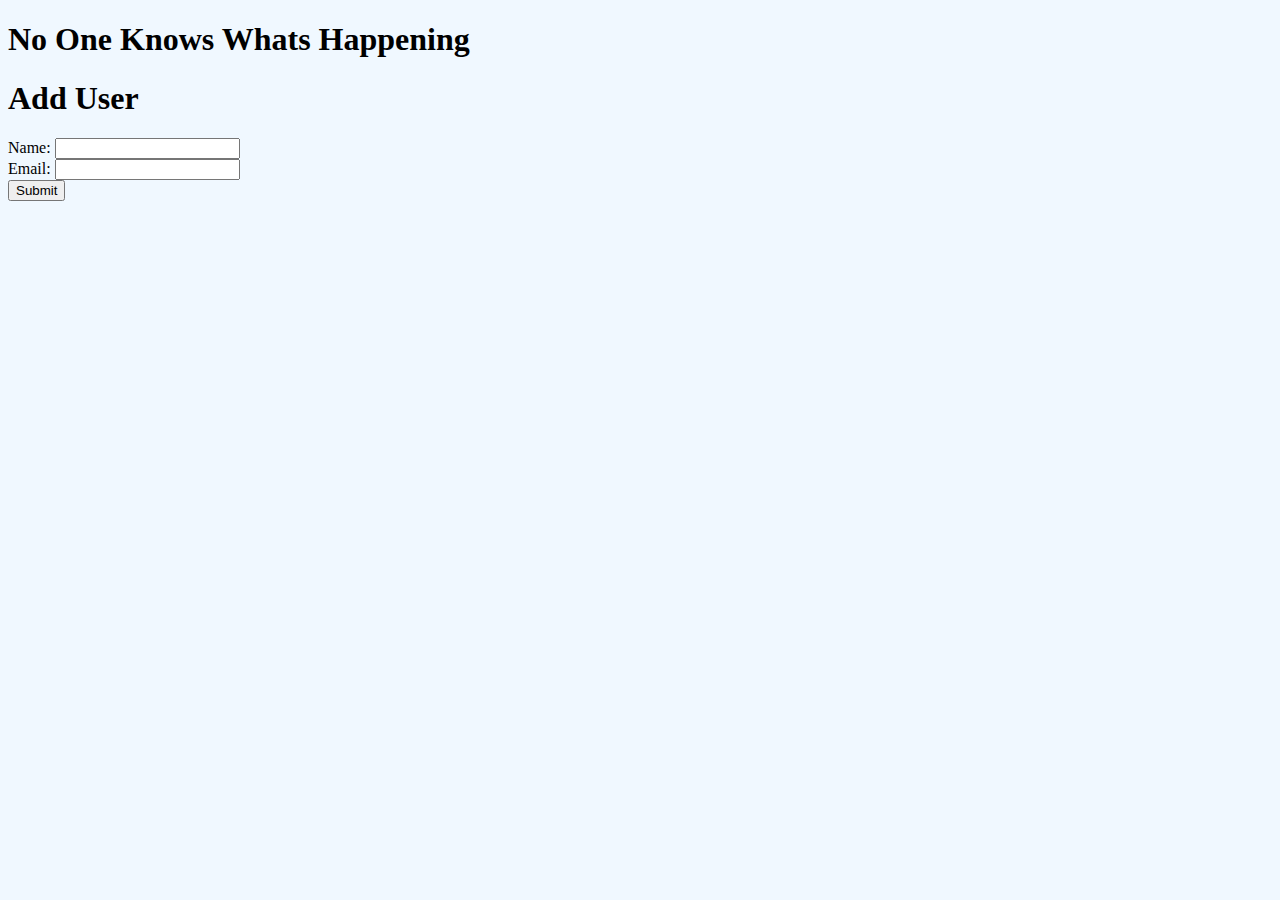
<file: index.html>
<!DOCTYPE html>
<html lang="en">
<head>
    <meta charset="UTF-8">
    <meta http-equiv="X-UA-Compatible" content="IE=edge">
    <meta name="viewport" content="width=device-width, initial-scale=1.0">
    <title>Document</title>
    <link rel="stylesheet" href="main.css">
</head>
<body>
    <header>
        <h1>No One Knows Whats Happening</h1>
    </header>
    

    <section class="container">
        <form id="my-form">
            <h1>Add User</h1>
            <div class="msg"></div>
            <div>
                <label for="name">Name:</label>
                <input type="text" id="name">
            </div>
            <div>
                <label for="email">Email:</label>
                <input type="text" id="email">
            </div>
            <input class="btn" type="submit" value="Submit">
        </form>
        <ul id="users"></ul>
        <!-- <ul class="items">
            <li class="item">Item 1</li>
            <li class="item">Item 2</li>
            <li class="item">Item 3</li>
        </ul> -->
    </section>
    <script src="index.js"></script>
</body>
</html>
</file>
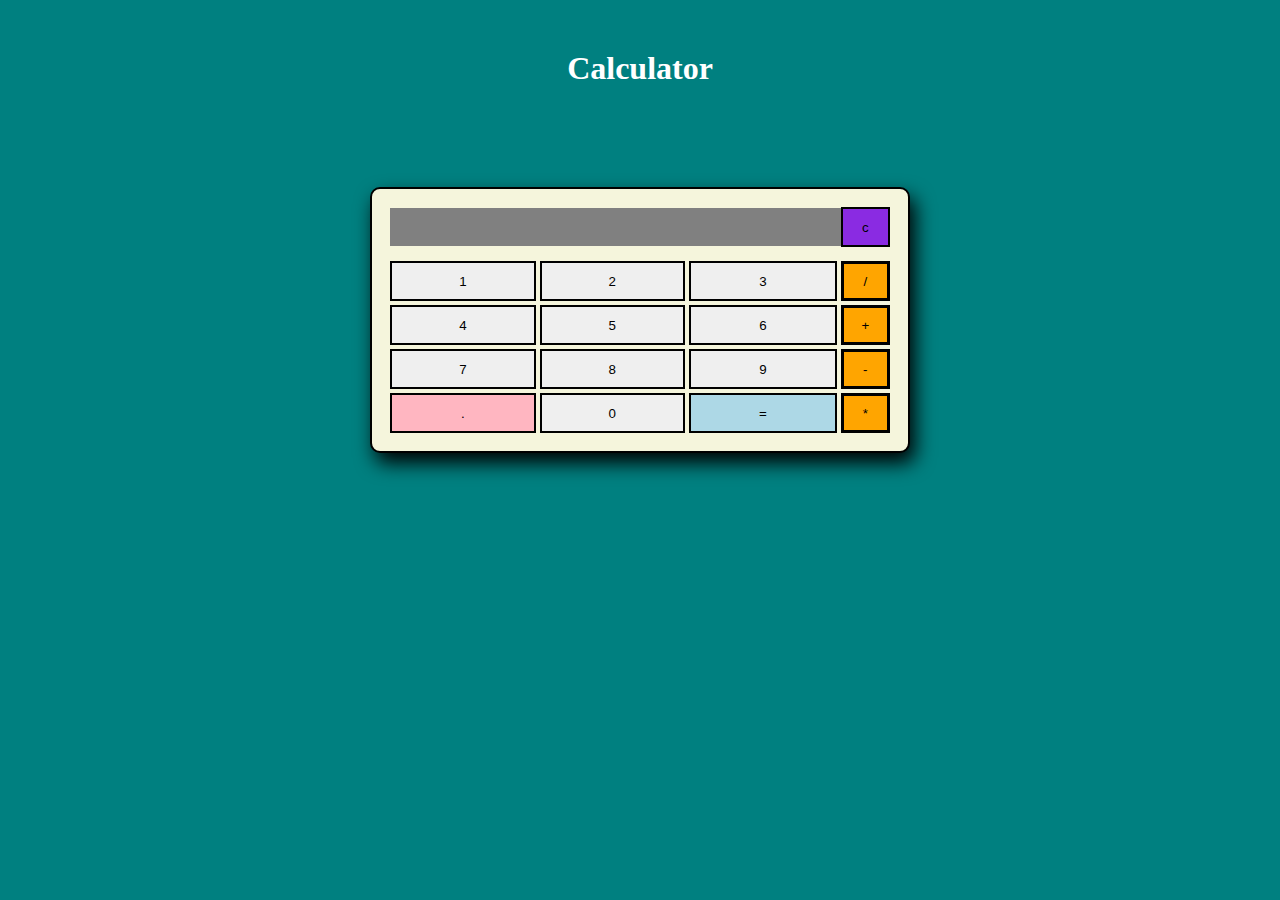
<file: CalculatorProject/index.html>
<!DOCTYPE html>
<html lang="en">
<head>
    <meta charset="UTF-8">
    <meta http-equiv="X-UA-Compatible" content="IE=edge">
    <meta name="viewport" content="width=device-width, initial-scale=1.0">
    <title>Document</title>
    <link rel="stylesheet" href="index.css">
</head>
<body>
    <h1>Calculator</h1>
    <div class="container">
        <table>
            <tr>
                <td colspan="3"><input type="text" id="result" class="screen"></td>
                <td>
                    <input type='button' value="c" onclick="clearScreen()" class="clear"/>
                </td>
            </tr>
            <tr>
                <td>
                    <input type='button' value="1" onclick="display('1')" class="number"/>
                </td>
                <td>
                    <input type='button' value="2" onclick="display('2')" class="number"/>
                </td>
                <td>
                    <input type='button' value="3" onclick="display('3')" class="number"/>
                </td>
                <td>
                    <input type='button' value="/" onclick="display('/')" class="operator"/>
                </td>
                <tr>
                    <td>
                        <input type='button' value="4" onclick="display('4')" class="number"/>
                    </td>
                    <td>
                        <input type='button' value="5" onclick="display('5')" class="number"/>
                    </td>
                    <td>
                        <input type='button' value="6" onclick="display('6')" class="number"/>
                    </td>
                    <td>
                        <input type='button' value="+" onclick="display('+')" class="operator"/>
                    </td>
                </tr>
                <tr>
                    <td>
                    <input type='button' value="7" onclick="display('7')" class="number"/>
                </td>
                <td>
                    <input type='button' value="8" onclick="display('8')" class="number"/>
                </td>
                <td>
                    <input type='button' value="9" onclick="display('9')" class="number"/>
                </td>
                <td>
                    <input type='button' value="-" onclick="display('-')" class="operator"/>
                </td>
                </tr>
                
                

            </tr>
            <tr>
                <td>
                    <input type='button' value="." onclick="display('.')" class="decimal"/>
                </td>
                <td>
                    <input type='button' value="0" onclick="display('0')" class="number"/>
                </td>
                <td>
                    <input type='button' value="=" onclick="solve()" class="equal"/>
                </td>
                <td>
                    <input type='button' value="*" onclick="display('*')" class="operator"/>
                </td>
            </tr>
        </table>
    </div>

    <script src="index.js"></script>
</body>
</html>
</file>
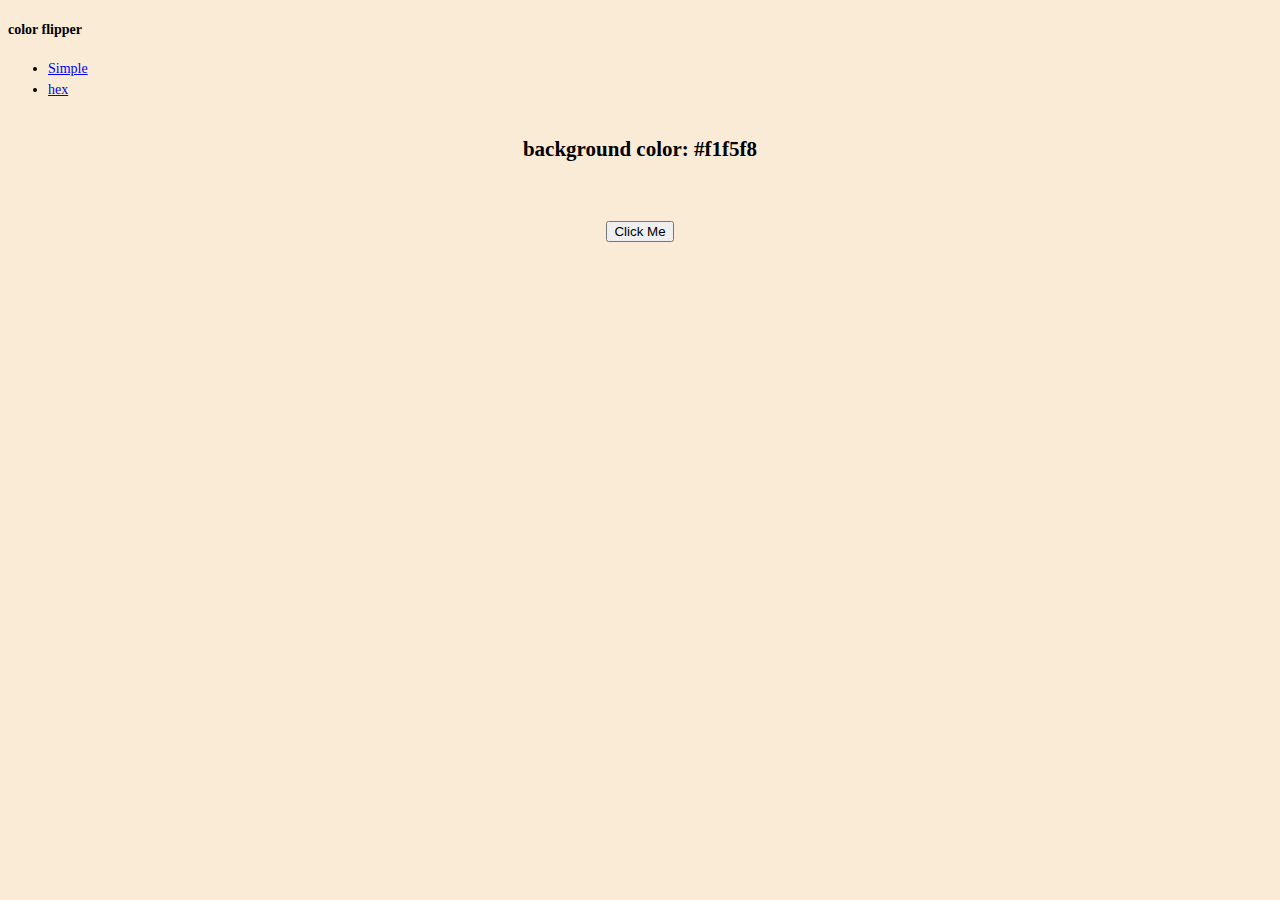
<file: ColorFlipper/index.html>
<!DOCTYPE html>
<html lang="en">
<head>
    <meta charset="UTF-8">
    <meta http-equiv="X-UA-Compatible" content="IE=edge">
    <meta name="viewport" content="width=device-width, initial-scale=1.0">
    <title>Color Flipper  || Simple</title>
    <link rel="stylesheet" href="index.css">
</head>
<body>
    <nav>
        <div class="nav-center">
            <h4>color flipper</h4>
            <ul class="nav-links">
                <li>
                    <a href="index.html">Simple</a>
                </li>
                <li>
                    <a href="hex.html">hex</a>
                </li>
            </ul>
        </div>
    </nav>  
    <main>
        <div class="container">
            <h2>background color: <span class="color">
                #f1f5f8
            </span></h2>
            <button class="btn btn-hero" id="btn">Click Me</button>
        </div>
    </main>  
    <script src="index.js"></script>    
</body>
</html>
</file>
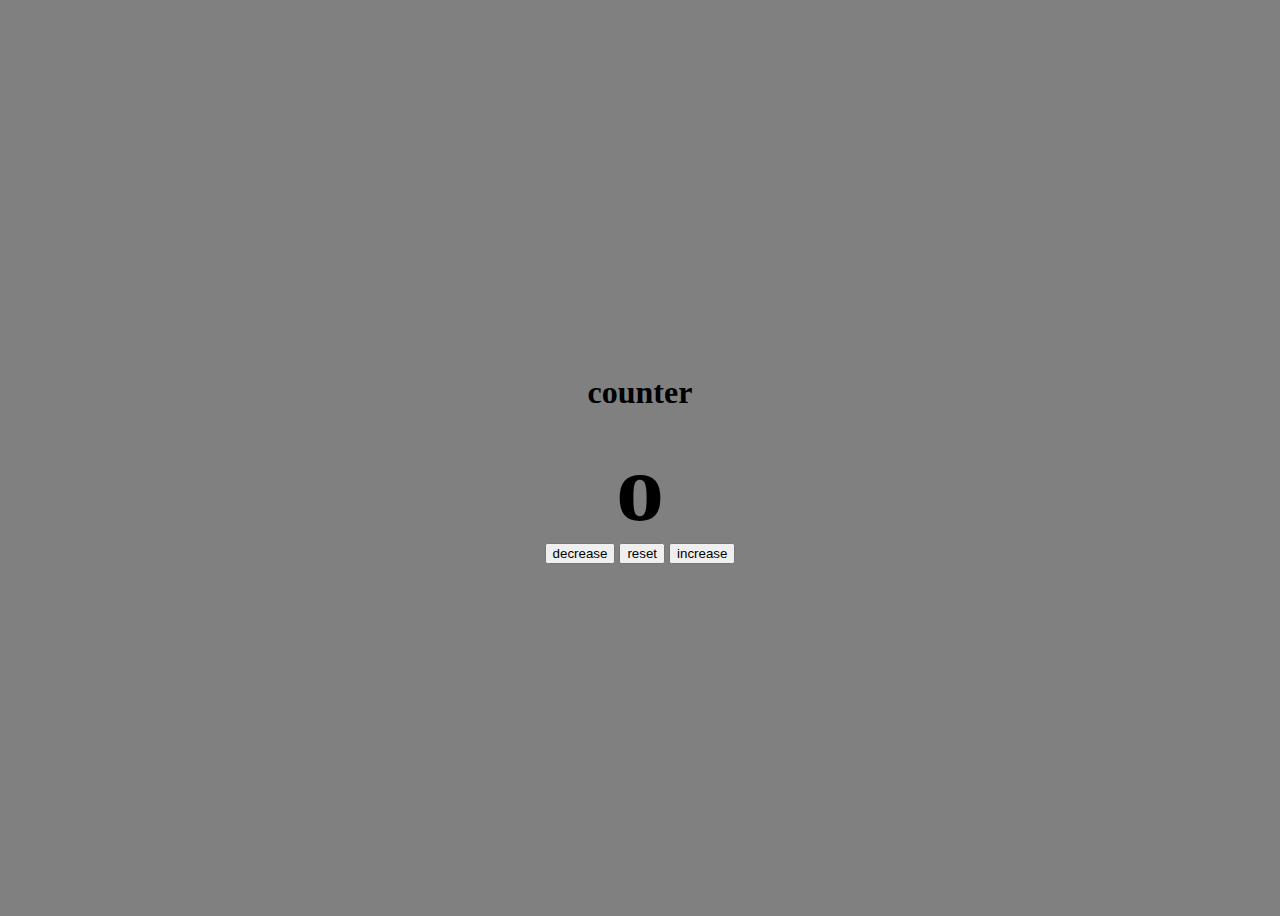
<file: CounterProject/index.html>
<!DOCTYPE html>
<html lang="en">
<head>
    <meta charset="UTF-8">
    <meta http-equiv="X-UA-Compatible" content="IE=edge">
    <meta name="viewport" content="width=device-width, initial-scale=1.0">
    <title>Counter</title>
    <link rel="stylesheet" href="index.css">
</head>
<body>
    <main>
        <div class="container">
            <h1>
                counter
            </h1>
            <span id="value">o</span>
            <div class="button-container">
                <button class="btn decrease">decrease</button>
                <button class="btn reset">reset</button>
                <button class="btn increase">increase</button>
            </div>
        </div>
    </main>

    <script src="index.js"></script>
</body>
</html>
</file>
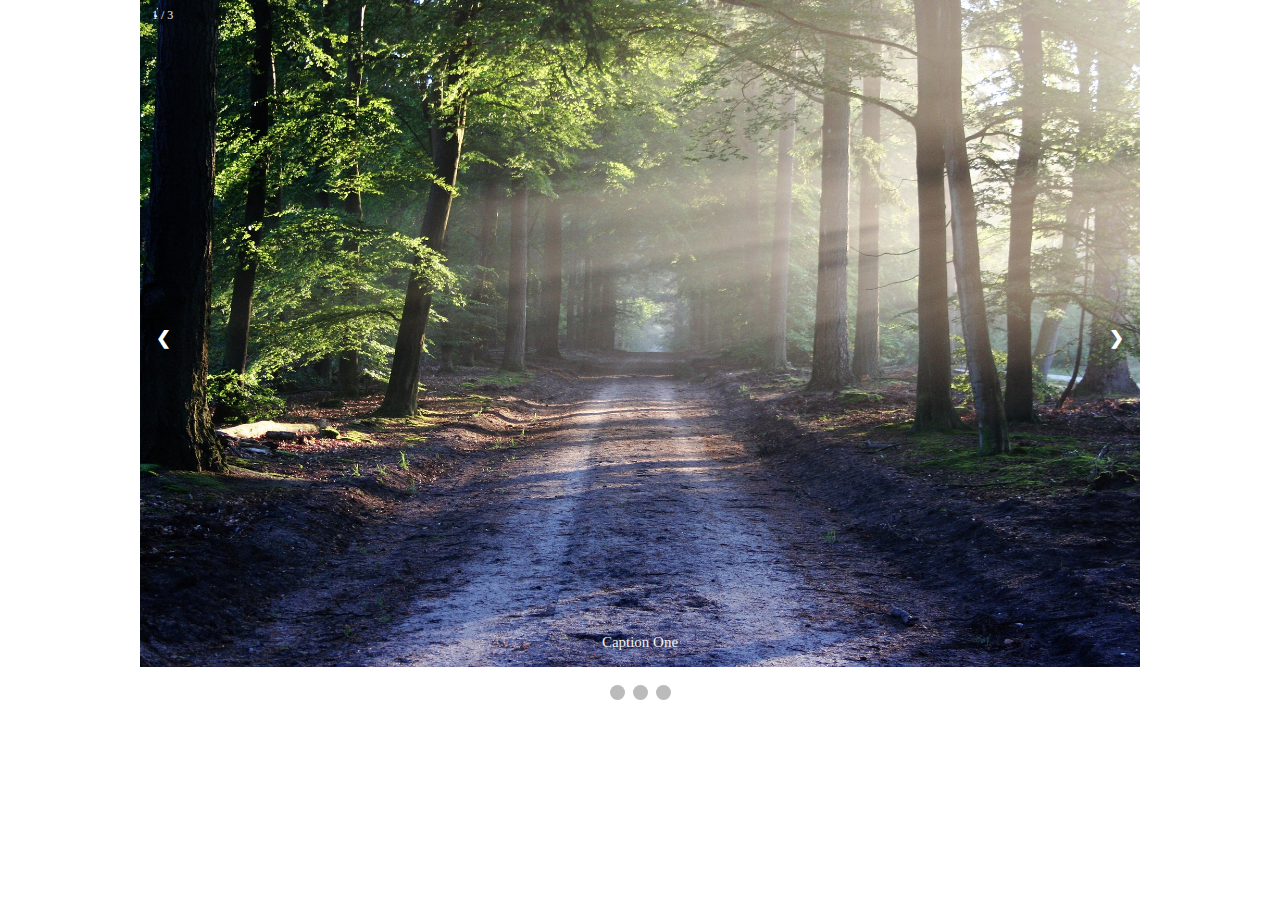
<file: SliderProject/index.html>
<!DOCTYPE html>
<html lang="en">
<head>
    <meta charset="UTF-8">
    <meta http-equiv="X-UA-Compatible" content="IE=edge">
    <meta name="viewport" content="width=, initial-scale=1.0">
    <title>Slider</title>
    <link rel="stylesheet" href="main.css">
</head>
<body>
    <div class="slideshow-container">
        <div class="mySlides fade">
            <div class="numbertext">1 / 3</div>
            <img src="images/avenue-g407e9cdfe_1920.jpg" style="width:100%">
            <div class="text">Caption One</div>
        </div>
        <div class="mySlides fade">
            <div class="numbertext">2 / 3</div>
            <img src="images/fantasy-g0eb58fe9e_1920.jpg" style="width:100%">
            <div class="text">Caption Two</div>
        </div>
        <div class="mySlides fade">
            <div class="numbertext">3 / 3</div>
            <img src="images/sunset-gfd9ea3d8f_1920.jpg" style="width:100%">
            <div class="text">Caption Three</div>
        </div>


        <a class="prev" onclick="plusSlides(-1)">❮</a>
        <a class="next" onclick="plusSlides(1)">❯</a>

    </div>
    <br>

    <div style="text-align:center">
        <span class="dot" onclick="currentSlide(1)"></span> 
        <span class="dot" onclick="currentSlide(2)"></span> 
    <span class="dot" onclick="currentSlide(3)"></span> 
    </div>
    <script src="index.js"></script>
</body>
</html>
</file>
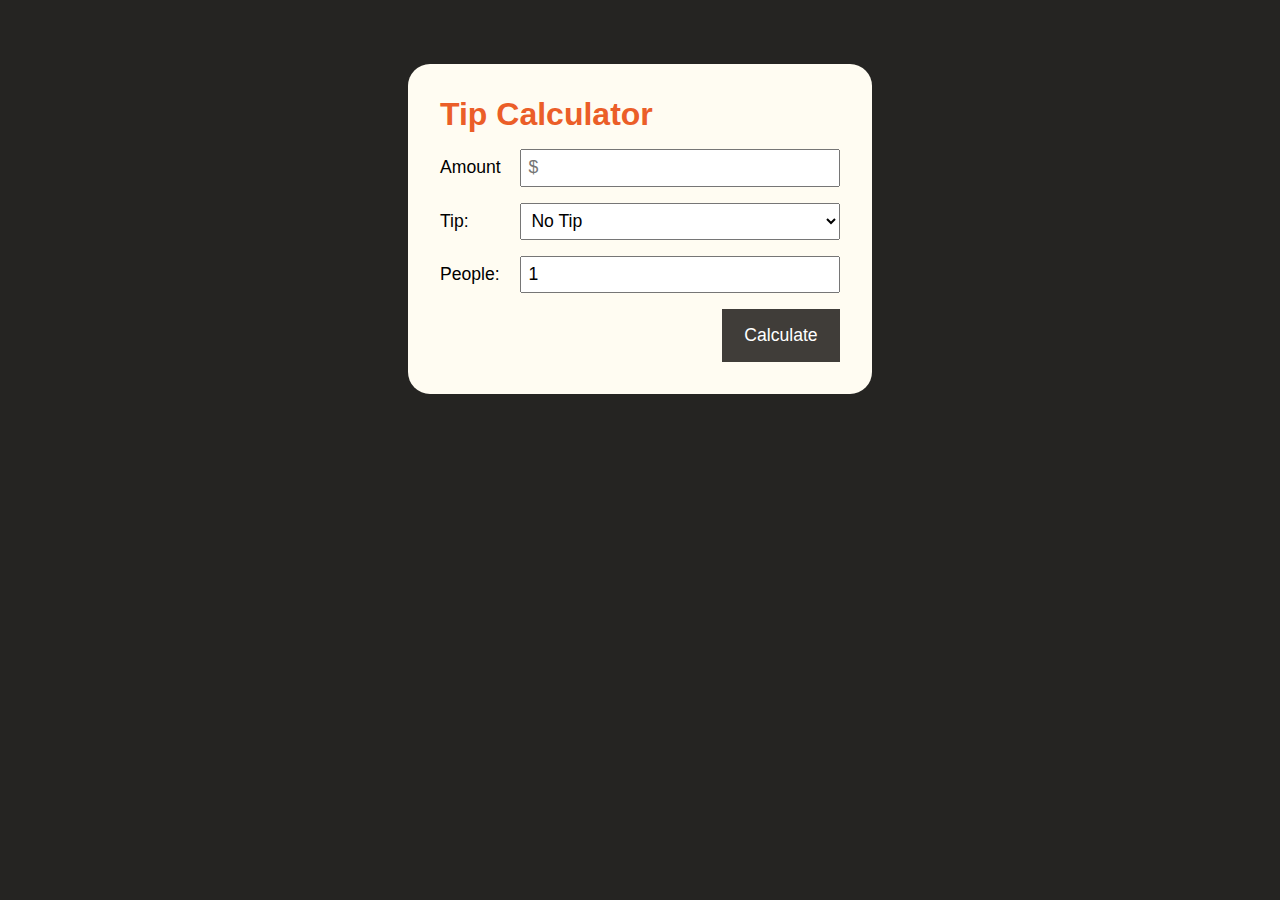
<file: tipCalculatorProject/index.html>
<!DOCTYPE html>
<html lang="en">
<head>
    <meta charset="UTF-8">
    <meta http-equiv="X-UA-Compatible" content="IE=edge">
    <meta name="viewport" content="width=device-width, initial-scale=1.0">
    <title>Tip Calculator</title>
    <link rel="stylesheet" href="index.css">
</head>
<body>
    <div class="calculator">
        <h1 class="calculator__title">Tip Calculator</h1>
        <div class="field">
            <label for="amount" class="field__label">Amount</label>
            <input type="text" name="amount" id="amount" placeholder="$" class="field__input">
        </div>
        <div class="field">
            <label for="tip" class="field__label">Tip:</label>
            <select name="tip" id="tip" class="field__input">
                <option value="0" selected>No Tip</option>
                <option value="10">10%</option>
                <option value="15">15%</option>
                <option value="20">20%</option>
            </select>

        </div>
        <div class="field">
            <label for="people" class="field__label">People:</label>
            <input type="number" value="1" min="1" step="1" id="people" class="field__input">
        </div>
        <button id="calculate">Calculate</button>
        <div class="info">
            <p class="info__tip"></p>
            <p class="info__total"></p>
        </div>
    </div>
    
    <script src="index.js"></script>
</body>
</html>
</file>
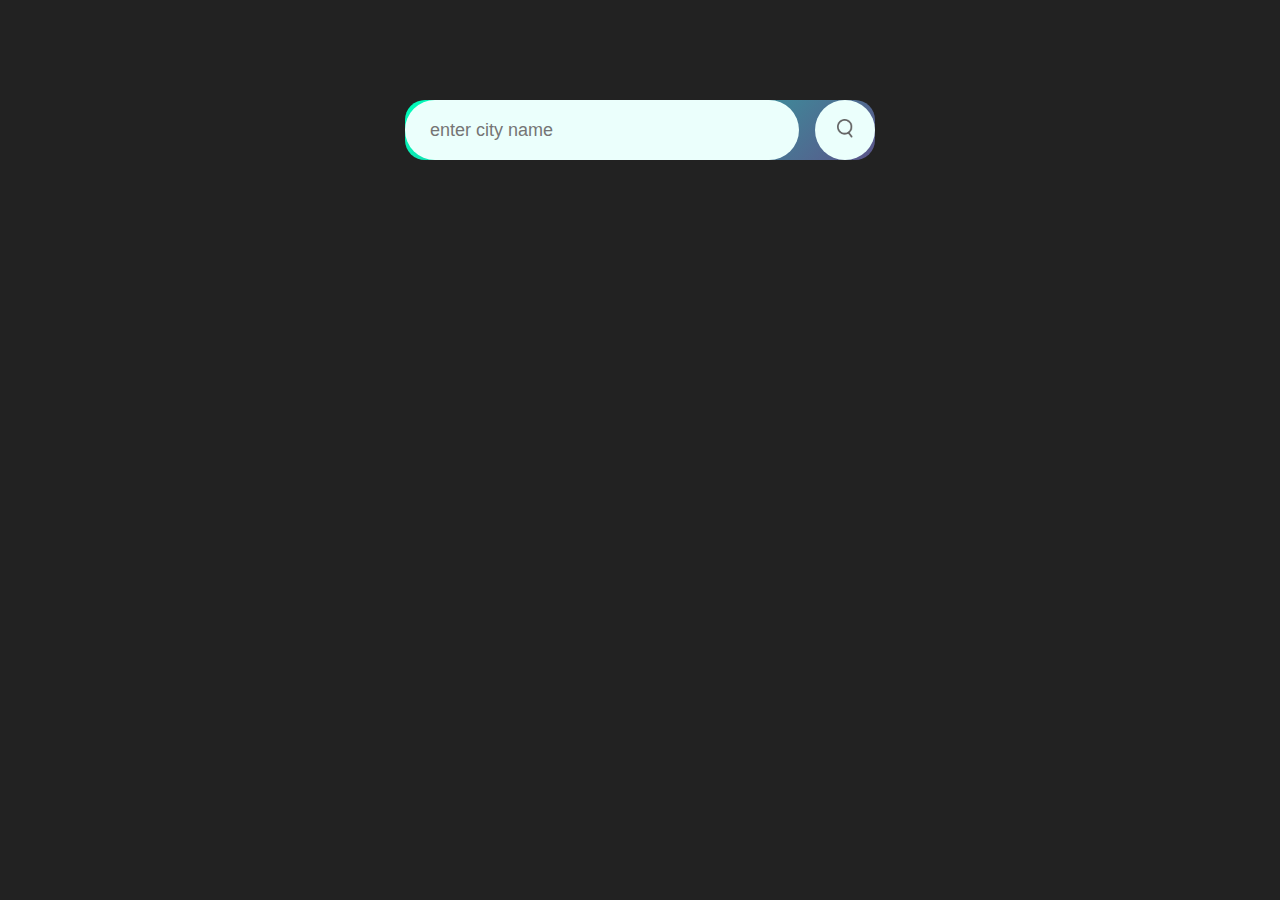
<file: weatherProject/index.html>
<!DOCTYPE html>
<html lang="en">
<head>
    <meta charset="UTF-8">
    <meta http-equiv="X-UA-Compatible" content="IE=edge">
    <meta name="viewport" content="width=device-width, initial-scale=1.0">
    <title>Document</title>
    <link rel="stylesheet" href="main.css">
</head>
<body>

    <div class="card">
        <div class="search">
            <input type="text" placeholder="enter city name", spellcheck="false">
            <button><img src="images/search.png"></button>
        </div>
        <div class="error">
            <p>Invalid city name</p>
        </div>
        <div class="weather">
            <img src="images/rain.png" class="weather-icon">
            <h1 class="temp">22°c</h1>
            <h2 class="city">New York</h2>
            <div class="details">
                <div class="col">
                    <img src="images/humidity.png">
                    <div>
                        <p class="humidity">50%</p>
                        <p>Humidity</p>
                    </div>
                </div>
                <div class="col">
                    <img src="images/wind.png">
                    <div>
                        <p class="wind">15 km/hr```</p>
                        <p>Wind Speed</p>
                    </div>
                </div>
            </div>
        </div>
    </div>

    <script src="index.js"></script>
</body>
</html>
</file>
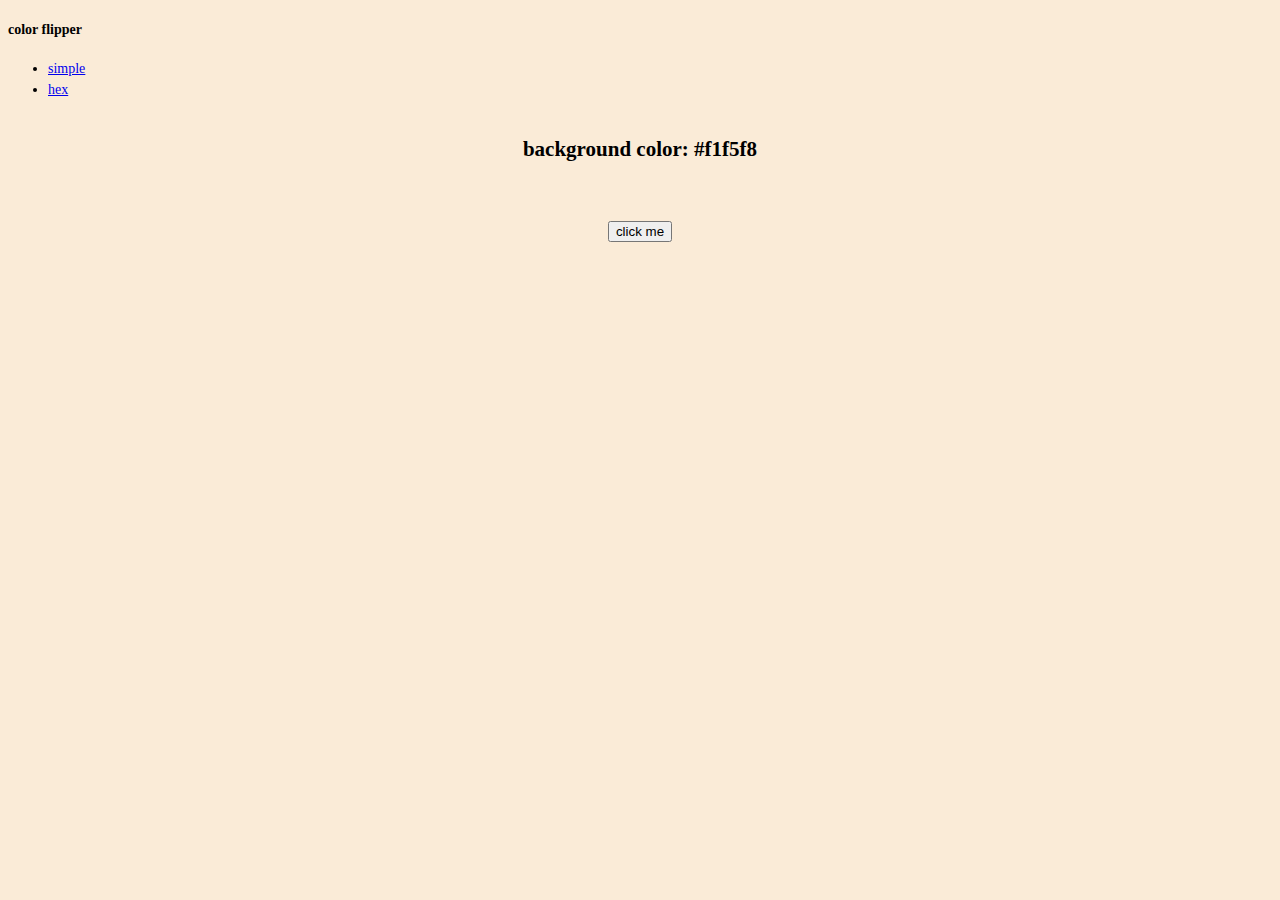
<file: ColorFlipper/hex.html>
<!DOCTYPE html>
<html lang="en">
<head>
    <meta charset="UTF-8">
    <meta http-equiv="X-UA-Compatible" content="IE=edge">
    <meta name="viewport" content="width=device-width, initial-scale=1.0">
    <title>Color Flipper || Simple</title>
    <link rel="stylesheet" href="index.css">
</head>
<body>
    <nav>
        <div class="nav-center">
            <h4>color flipper</h4>
            <ul class="nav-links">
                <li><a href="index.html">simple</a></li>
                <li><a href="hex.html">hex</a></li>
            </ul>
        </div>
    </nav>
    <main>
        <div class="container">
            <h2>background color: <span class="color">#f1f5f8</span></h2>
            <button class="btn btn-hero" id="btn">click me</button>
        </div>
    </main>
    <script src="hex.js"></script>
    
</body>
</html>
</file>
<file: main.css>
body {
    background-color: aliceblue;
}
</file>
<file: CalculatorProject/index.css>
body{
    background-color: teal;

}

h1{
    text-align: center;
    color: white;
    margin-top: 50px;
}

.screen {
    background-color: grey;
    border: black;
    color: white;
    font-size: medium;
    width: 100%;
    cursor: default;
    padding: 10px;
    margin: auto;
    margin-bottom:10px;
}
input[type="button"]:hover {
    background-color: whitesmoke;

}
input[type="button"]:active{
    background-color: orangered;
}

.operator {
    background-color: orange;
    padding: 5px;
    color: black;
    border: solid;
    width: 100%;
    height: 40px;
    cursor: pointer;
}
.number {
    padding: 5px;
    height: 40px;
    color: black;
    border: solid black 2px;
    width: 100%;
    cursor: pointer;
}

.decimal {
    background-color: lightpink;
    padding: 5px;
    height: 40px;
    color: black;
    border: solid black 2px;
    width: 100%;
    cursor: pointer;
}
.equal {
    background-color: lightblue;
    padding: 5px;
    height: 40px;
    color: black;
    border: solid black 2px;
    width: 100%;
    cursor: pointer;
}

.clear {
    background-color: blueviolet;
    border: solid black 2px;
    width: 100%;
    height: 40px;
    padding: 5px;
    margin: auto;
    cursor: pointer;
    margin-bottom: 10px;

}

.container {
    background-color: beige;
    padding: 15px;
    color: black;
    display: block;
    align-self: center;
    border-radius: 10px;
    width: 40%;
    border: solid black 2px;
    margin: 100px auto;
    box-shadow: 5px 10px 20px black;

}

table {
    width: 100%;
}
</file>
<file: ColorFlipper/index.css>
body{
    background-color: antiquewhite;
    line-height: 1.5;
    font-size: 0.875rem;
}
.container {
    text-align: center;
}
.container h2 {
    background: var(black);
    color: var(white);
    padding: 1rem;
    border-radius: var(--radius);
    margin-bottom: 2.5rem; 
}
</file>
<file: CounterProject/index.css>
body{
    background-color: gray;
}

main{
    min-height: 100vh;
    display: grid;
    place-items: center;
}
.container{
    text-align: center;
}
#value{
    font-size: 6rem;
    font-weight: bold;    
}
</file>
<file: SliderProject/main.css>
*{
    box-sizing: border-box;

}

body{
    font-family: Verdana, snas-serif;
    margin:0;

}

img{
    vertical-align: middle;
}

.slideshow-container {
    max-width: 1000px;
    position: relative;
    margin: auto;
}
.mySlides{
    display:flex;
}

.prev, .next {
    cursor: pointer;
    position: absolute;
    top: 50%;
    width:auto;
    padding: 16px;
    margin-top: -22px;
    color: white;
    font-weight: bold;
    font-size: 18px;
    transition: 0.6s ease;
    border-radius: 0 3px 3px 0;
    user-select: none;
}

.next{
    right: 0;
    border-radius: 3px 0 0 3px;
}

.prev:hover, .next:hover{
    background-color: rgba(0,0,0,0.8);
}

.text{
    color: #f2f2f2;
    font-size: 15px;
    padding: 8px 12px;
    position: absolute;
    bottom: 8px;
    width: 100%;
    text-align: center;
}

.numbertext {
    color: #f2f2f2;
    font-size: 12px;
    padding: 8px 12px;
    position: absolute;
    top: 0;
}
.dot {
    cursor: pointer;
    height: 15px;
    width: 15px;
    margin: 0 2px;
    background-color: #bbb;
    border-radius: 50%;
    display: inline-block;
    transition: background-color 0.6s ease;
}
.active, .dot:hover {
    background-color: #717171;
}
.fade {
    animation-name: fade;
    animation-duration: 1.5s;
}
@keyframes fade {
    from {opacity: .4} 
    to {opacity: 1}
}

@media only screen and (max-width: 300px) {
    .prev, .next,.text {font-size: 11px}
}
</file>
<file: tipCalculatorProject/index.css>
body{
    display: flex;
    align-items: center;
    justify-content: center;
    margin:0;
    font-family: Arial, Verdana, sans-serif;
    background-color: #252422;
}

.calculator {
    background-color: #fffcf2;
    padding: 2rem;
    border-radius: 22px;
    margin: 4rem 0;
    width: 400px;
}
.calculator__title {
    color: #eb5e28;
    margin: 0 0 1rem 0;
}

.field {
    display: flex;
    align-items: center;
    margin-bottom: 1rem;
}

.field__label{
    flex:  0 0 20%;
    cursor: pointer;
    font-size: 1.1rem;
} 
.field__input {
    flex: 1;
    padding: 0.4rem;
    font-size: 1.1rem;
}

#calculate{
    background-color: #403d39;
    color: white;
    border: none;
    padding: 1rem 1.4rem;
    font-size: 1.1rem;
    float: right;
}

.info {
    clear: both;
    display: none;
    font-size: 1.4rem;
}
</file>
<file: weatherProject/main.css>
* {
    margin: 0;
    padding: 0;
    font-family: 'Poppins', sans-serif;
    box-sizing: border-box;
}

body {
    background: #222;

}

.card {
    width: 90%;
    max-width: 470px;
    background: linear-gradient(135deg, #00feba, #5b548a);
    color: #fff;
    margin: 100px auto 0;
    border-radius: 20px;
    padding: 40px 35 px;
    text-align: center;
    
}
.search {
    width: 100%;
    display: flex;
    align-items: center;
    justify-content: space-between;

}
.search input {
    border: 0;
    outline: 0;
    background:#ebfffc;
    color: #555;
    padding: 10px 25px;
    height: 60px;
    border-radius: 30px;
    flex: 1;
    margin-right: 16px;
    font-size: 18px;
}

.search button {
    border: 0;
    outline: 0;
    background:#ebfffc;
    border-radius: 80%;
    width: 60px;
    height: 60px;
    cursor: pointer;
}
.search button img{
    width: 16px;
}

.weather-icon {
    width: 170px;
    margin-top: 30px;
}

.weather h1{
    font-size: 80px;
    font-weight: 500;
}

.weather h2{
    font-size: 45px;
    font-weight: 400;
    margin-top: -10px;
}

.details{
    display: flex;
    align-items: center;
    justify-content: space-between;
    padding:0 20px;
    margin-top: 50px;

}

.col{
    display: flex;
    align-items: center;
    text-align: left;

}

.col img {
    width: 40px;
    margin-right: 10px;
}

.humidity, wind {
    font-size: 28px;
    margin-top: -6px;
}

.weather{
    display: none;
}

.error{
    text-align: left;
    margin-left: 10px;
    font-size: 14px;
    margin-top: 10px;
    display: none;
}
</file>
